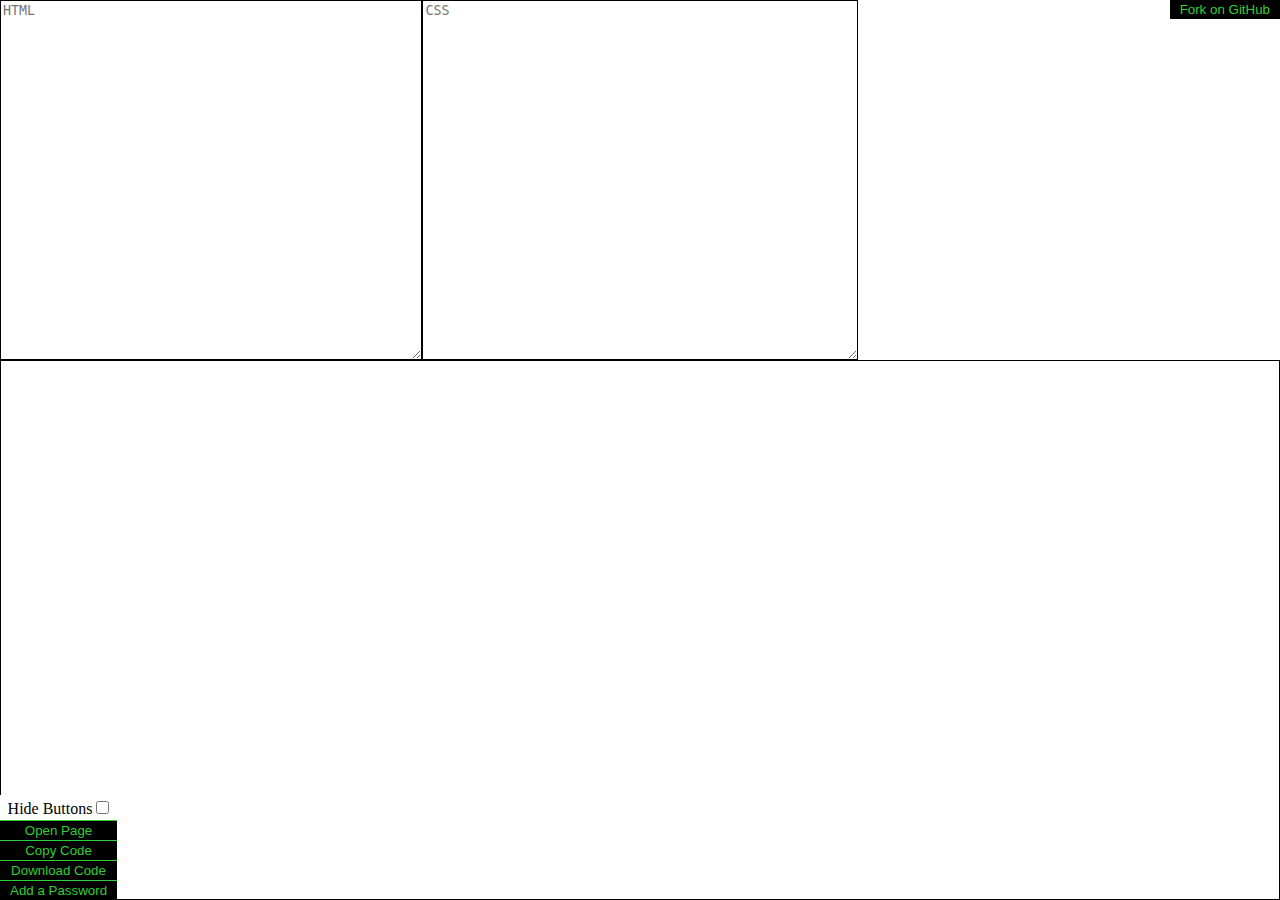
<file: index.html>
<!doctype html>
<html>
  <head>
    <title>URL Pages</title>
    <meta
      name="description"
      content="Create and view web pages stored entirely in the URL"
    />
    <link rel="shortcut icon" href="favicon.ico" />
    <style>
      * {
        box-sizing: border-box;
        padding: 0;
        margin: 0;
      }

      html,
      body {
        border: 0;
        width: 100vw;
        width: 100dvw;
        height: 100vh;
        height: 100dvh;
      }

      body {
        display: flex;
      }

      iframe {
        border: 0;
        width: 100%;
        height: 100%;
      }
    </style>
  </head>
  <body>
    <noscript>
      JavaScript is required to convert the URL into a usable web page.
    </noscript>
    <iframe></iframe>
    <script type="text/javascript" src="b64.js"></script>
    <script type="text/javascript" src="api.js"></script>
    <script type="text/javascript">
      function write(html) {
        window.frames[0].location.replace(
          `data:text/html;charset=utf-8;base64,${b64.encode(html)}`,
        );
      }

      if (window.location.hash) {
        // Try to get page data from the URL if possible
        var hash = window.location.hash.slice(1);
        var data = b64.decode(hash);

        try {
          var urlDataObject = JSON.parse(data);
          var api = apiVersions[urlDataObject.version];
          write(api.decode(urlDataObject));
        } catch (err) {
          write(decodeURIComponent(data));
        }
      } else {
        // Otherwise redirect to the editor
        window.location.replace("./editor/");
      }
    </script>
  </body>
</html>
</file>
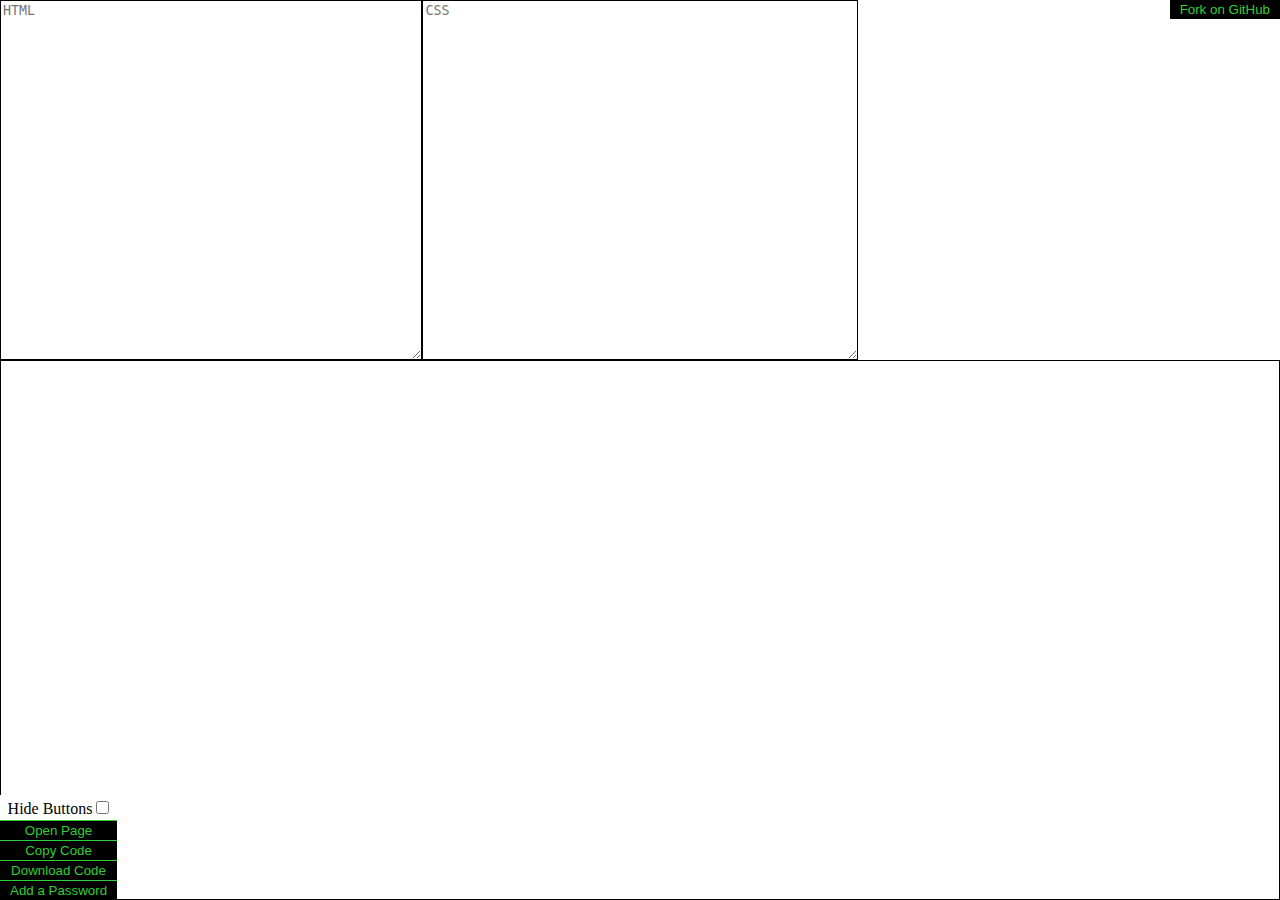
<file: editor/index.html>
<!DOCTYPE html>
<html>

<head>
  <!-- Metadata -->
  <title>URL Pages Editor</title>
  <link rel="shortcut icon" href="../favicon.ico">

  <!-- Styles -->
  <link rel="stylesheet" type="text/css" href="main.css">

  <!-- Scripts -->
  <script src="../b64.js" type="text/javascript"></script>
  <script src="../api.js" type="text/javascript"></script>
  <script src="editor.js" type="text/javascript"></script>
</head>

<body onload="initialize()">
  <!-- Top row of code entry boxes -->
  <div id="textboxes" onkeyup="update()">
    <textarea id="html" placeholder="HTML" rows="9"></textarea>
    <textarea id="css" placeholder="CSS" rows="9"></textarea>
    <textarea id="javascript" placeholder="JavaScript" rows="9"></textarea>
  </div>

  <!-- Bottom left buttons for publishing/export -->
  <div id="bottomleft-buttons">
    <label for="hide">Hide Buttons
      <input type="checkbox" id="hide" onclick="hideButtons(this)" />
    </label>
    <button><a id="getLinkLink" href="" target="_blank">Open Page</a></button>
    <button onclick="showCopyCodePrompt()">Copy Code</button>
    <button><a id="downloadLink" href="" target="_blank" download="export.html">Download Code</a></button>
    <button><a href="https://jstrieb.github.io/link-lock" target="_blank">Add a Password</a></button>
  </div>

  <!-- Top right button to fork the repository -->
  <div id="topright-buttons">
    <button><a href="http://github.com/jstrieb/urlpages" target="_blank">Fork on GitHub</a></button>
  </div>

  <iframe></iframe>
</body>

</html>
</file>
<file: editor/main.css>
* {
  margin: 0px;
  box-sizing: border-box;
  vertical-align: top;
}

html, body {
  height: 100%;
}

#textboxes {
  height: 40%;
  width: 100%;
  font-size: 0px;
}

#html {
  position: absolute;
  top: 0;
  left: 0;
  width: 33%;
  height: 40%;
}

#css {
  position: absolute;
  top: 0;
  left: 33%;
  width: 34%;
  height: 40%;
}

#js {
  position: absolute;
  top: 0;
  left: 67%;
  width: 33%;
  height: 40%;
}



iframe {
  width: 100%;
  height: 60%;
}

textarea, iframe {
  border: 0.5px solid;
}

a, button {
  background: black;
  color: limegreen;
  text-decoration: none;
  padding: 2px 5px;
  border: none;
}

#bottomleft-buttons {
  position: absolute;
  bottom: 0;
  left: 0;
  display: flex;
  flex-direction: column;
  align-items: stretch;
}

#bottomleft-buttons button {
  display: block;
  margin: 0;
  width: 100%;
  border-top: 1px solid limegreen;
}

#topright-buttons {
  position: absolute;
  top: 0;
  right: 0;
}

form {
  display: inline;
}

label, input[type="checkbox"] {
  vertical-align: baseline;
  text-align: center;
  padding: 5px;
  padding-bottom: 2px;
  background: white;
}
</file>
